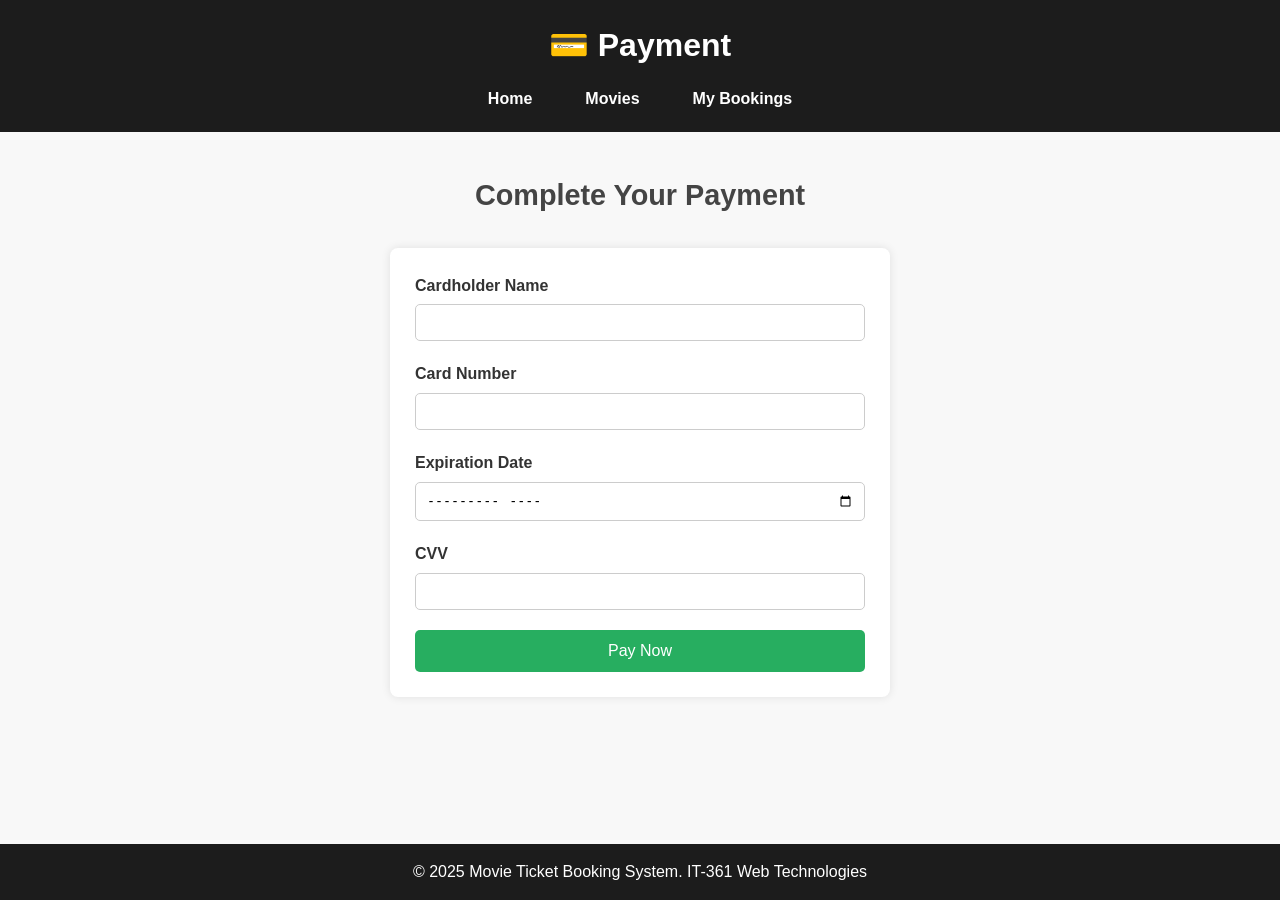
<file: payment.html>
<!DOCTYPE html>
<html lang="en">
<head>
  <meta charset="UTF-8" />
  <title>Payment</title>
  <meta name="viewport" content="width=device-width, initial-scale=1.0"/>
  <link rel="stylesheet" href="style.css" />
</head>
<body>
  <header>
    <h1>💳 Payment</h1>
    <nav>
      <ul>
        <li><a href="index.html">Home</a></li>
        <li><a href="movies.php">Movies</a></li>
        <li><a href="view_bookings.php">My Bookings</a></li>
      </ul>
    </nav>
  </header>

  <main>
    <h2>Complete Your Payment</h2>
    <form id="paymentForm">
      <label for="card-name">Cardholder Name</label>
      <input type="text" id="card-name" required />

      <label for="card-number">Card Number</label>
      <input type="text" id="card-number" maxlength="16" required />

      <label for="expiry">Expiration Date</label>
      <input type="month" id="expiry" required />

      <label for="cvv">CVV</label>
      <input type="password" id="cvv" maxlength="4" required />

      <button type="submit">Pay Now</button>
    </form>
  </main>

  <footer>
    <p>&copy; 2025 Movie Ticket Booking System. IT-361 Web Technologies</p>
  </footer>

  <script>
    document.getElementById("paymentForm").addEventListener("submit", function (e) {
      e.preventDefault();
      alert("Payment processed successfully!");
      window.location.href = "thank_you.php";  // Redirect to the thank_you.php page
    });
  </script>
</body>
</html>
</file>
<file: style.css>
/* Reset */
* {
  margin: 0;
  padding: 0;
  box-sizing: border-box;
}

/* Body */
body {
  font-family: 'Segoe UI', sans-serif;
  background-color: #f8f8f8;
  color: #333;
  line-height: 1.6;
  padding-bottom: 80px;
}

/* Header */
header {
  background-color: #1c1c1c;
  color: white;
  padding: 20px 0;
  text-align: center;
}

header h1 {
  font-size: 2rem;
}

nav ul {
  list-style: none;
  display: flex;
  justify-content: center;
  flex-wrap: wrap;
  gap: 25px;
  margin-top: 15px;
}

nav ul li a {
  color: white;
  text-decoration: none;
  font-weight: bold;
  padding: 8px 14px;
  border-radius: 6px;
  transition: background-color 0.3s;
}

nav ul li a:hover {
  background-color: #f39c12;
  color: #fff;
}

/* Main */
main {
  padding: 40px 20px;
  max-width: 1000px;
  margin: auto;
  text-align: center;
}

main h2 {
  font-size: 1.8rem;
  margin-bottom: 30px;
  color: #444;
}

.welcome p {
  font-size: 1.2rem;
  color: #555;
  margin-bottom: 20px;
}

.btn {
  display: inline-block;
  background-color: #f39c12;
  color: white;
  padding: 10px 20px;
  text-decoration: none;
  font-weight: bold;
  border-radius: 5px;
  margin-top: 15px;
  transition: background-color 0.3s;
}

.btn:hover {
  background-color: #e67e22;
}

/* Forms */
form {
  max-width: 500px;
  margin: auto;
  background: white;
  padding: 25px;
  border-radius: 8px;
  box-shadow: 0 0 10px rgba(0,0,0,0.1);
}

form label {
  display: block;
  text-align: left;
  margin-bottom: 6px;
  font-weight: bold;
}

form input {
  width: 100%;
  padding: 10px;
  margin-bottom: 20px;
  border-radius: 5px;
  border: 1px solid #ccc;
}

form button {
  width: 100%;
  background-color: #27ae60;
  color: white;
  padding: 12px;
  font-size: 1rem;
  border: none;
  border-radius: 5px;
  cursor: pointer;
}

form button:hover {
  background-color: #219150;
}

/* Tables */
table {
  width: 95%;
  margin: auto;
  background: white;
  border-collapse: collapse;
  box-shadow: 0 0 10px rgba(0,0,0,0.05);
}

table th, table td {
  padding: 12px;
  border: 1px solid #ddd;
}

table th {
  background-color: #f39c12;
  color: white;
}

/* Footer */
footer {
  background-color: #1c1c1c;
  color: white;
  text-align: center;
  padding: 15px 0;
  position: fixed;
  bottom: 0;
  width: 100%;
}
</file>
